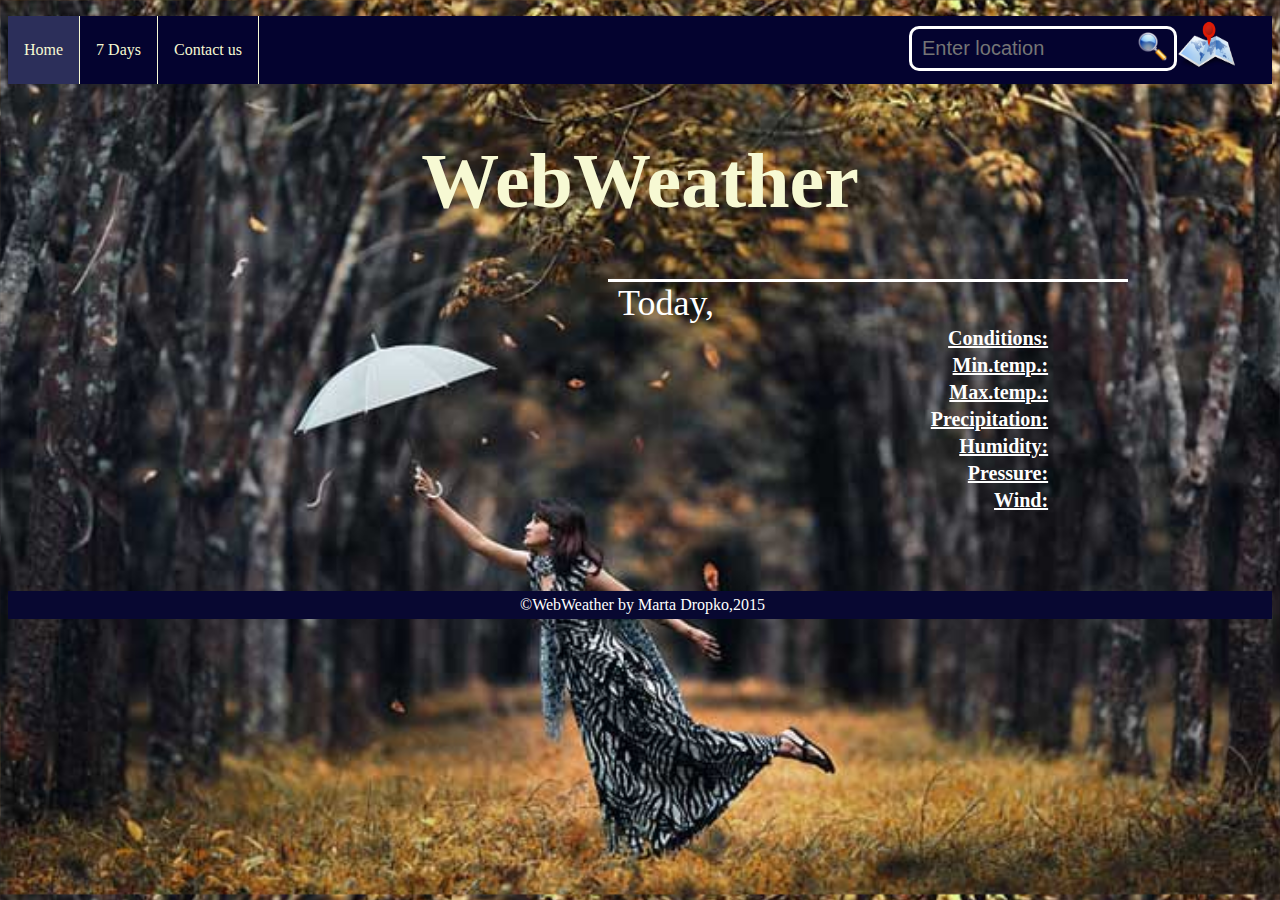
<file: index.html>
<!DOCTYPE html>
<html lang="en">
<head>
    <meta charset="UTF-8">
    <title>WebWeather</title>
    <link type="text/css" rel="stylesheet" href="css/index.css" >
    <script src="https://ajax.googleapis.com/ajax/libs/jquery/1.11.3/jquery.min.js"></script>

</head>
<body>
    
<div id="menu" class="mainMenu">
    <div class="menuBody">
            <nav><ul id="navigation">
                <li><a href="index.html" title="Home" class="active">Home</a> </li>
                <li><a href="7days.html" title="Forecast 7 days">7 Days</a> </li>
                <li><a href="contact_us.html" title="Contuct us">Contact us</a></li>
                <li> </li>
                 <form id="locationForm" method="get">
                    <input type="text" id="locationF"  name="locationC" placeholder="Enter location" autofocus>
                    <button onclick="submit" id="go_button"><img src="img/search-icon1.png" width="30px" height="30px" alt="Find Location"></button>
                    <button onclick="currentPosition()" id="locBut"><img src="img/location.png" width="60px" height="60px" alt="Find Location"></button>
                 </form>
             </ul></nav>
             <header>
                 <h1 id="title"><b>WebWeather</b></h1>
             </header>
             
             <div id="locationPicker">
                
             </div>
     </div>
 </div>
 <div id="page" class="page">

     <section id="content">
         <div id="locTitle"><p><span id="cityTitle"></span></p></div>

         <div id="today">
             <div id="dateStatus"> Today, <span id="todayDate"></span></div>
             <div id="status">
                 <div id="todayPic"></div>
                 <div id="todayTemp"></div>
                 <div id="otherDetails">
                     <table>
                         <tr>
                             <th>Conditions:</th>
                             <td id="todayCond"></td>
                         </tr>
                         <tr>
                             <th>Min.temp.:</th>
                             <td id="todayMin"></td>
                         </tr>
                         <tr>
                             <th>Max.temp.:</th>
                             <td id="todayMax"></td>
                         </tr>
                         <tr>
                             <th>Precipitation:</th>
                             <td id="todayPrecip"></td>
                         </tr>
                         <tr>
                             <th>Humidity:</th>
                             <td id="todayHumidity"></td>
                         </tr>
                         <tr>
                             <th>Pressure:</th>
                             <td id="todayPressure"></td>
                         </tr>
                         <tr>
                             <th>Wind:</th>
                             <td id="todayWind"></td>
                         </tr>
                     </table>
                 </div>
             </div>

         </div>
         

     </section>
 </div>
         <footer>
             <div id="mainPageBot" class="allFooters">
                 <p>&copy;WebWeather by Marta Dropko,2015</p>
             </div>
         </footer>
 <script src="js/defaultPos.js"></script>
 <script src="js/location.js"></script>
 <script src="js/desired.js"></script> 

 </body>
 </html>
</file>
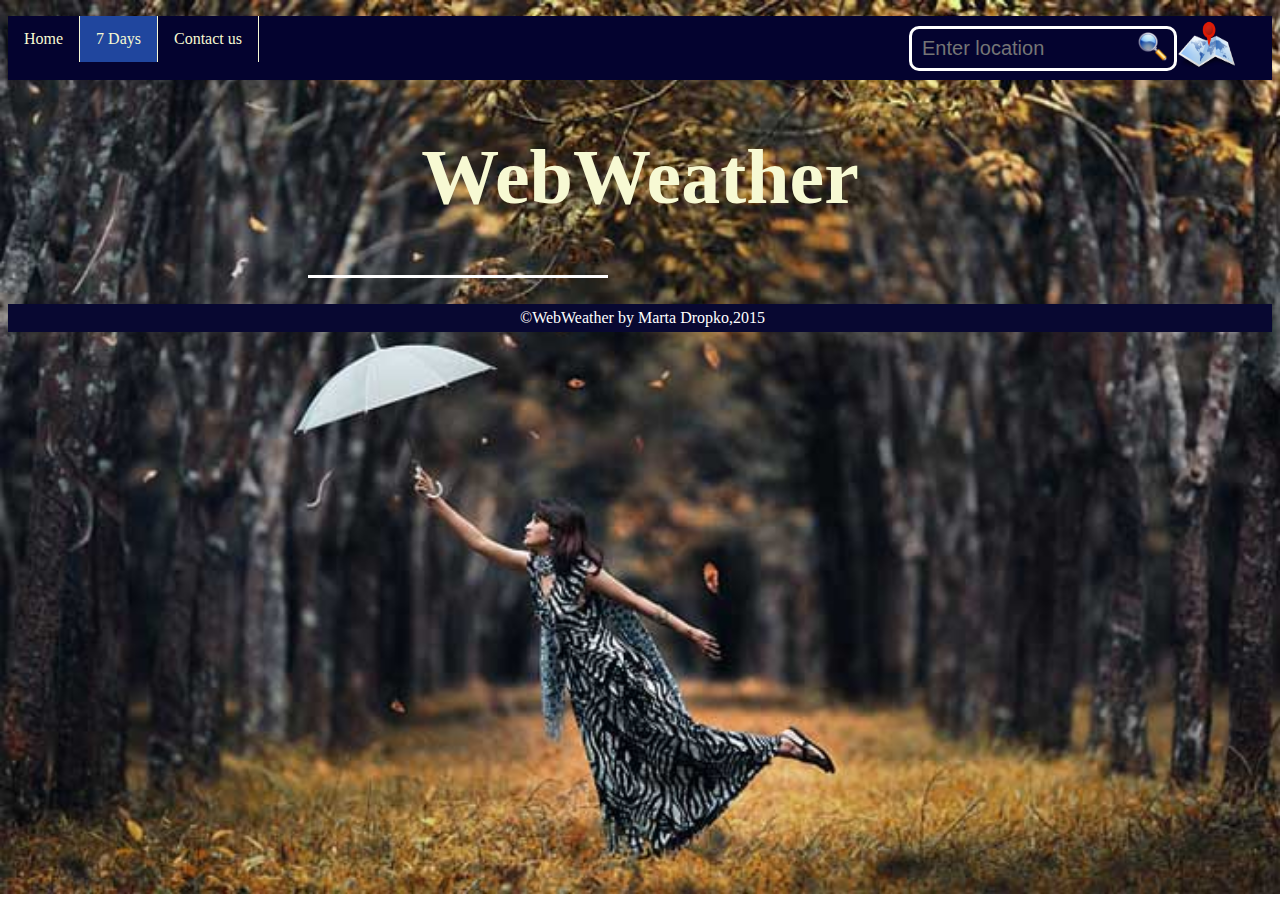
<file: 7days.html>
<!doctype html>
<html lang="en">
<head>
    <meta charset="UTF-8">
    <title>WebWeather</title>
    <link type="text/css" rel="stylesheet" href="css/main.css">
    <link type="text/css" rel="stylesheet" href="css/7days.css">
    <script src="https://ajax.googleapis.com/ajax/libs/jquery/1.11.3/jquery.min.js"></script>
</head>
<body>
<div id="menu" class="mainMenu">
    <div class="menuBody">
            <nav><ul id="navigation">
                <li><a href="index.html" title="Home">Home</a> </li>
                <li><a href="7days.html" title="Forecast 7 days" class="active">7 Days</a> </li>
                <li><a href="contact_us.html" title="Contuct us">Contact us</a></li>
                <li> </li>
                 <form id="locationForm" method="get">
                     <input type="text" id="locationF" list="cities" name="locationC" placeholder="Enter location" autofocus>
                     <button onclick="submit" id="go_button"><img src="img/search-icon1.png" width="30px" height="30px" alt="Find Location"></button>
                     <button onclick="currentPosition()" id="locBut"><img src="img/location.png" width="60px" height="60px" alt="Find Location"></button>
                 </form>
             </ul></nav>
             <header>
                 <h1 id="title"><b>WebWeather</b></h1>
             </header>
             
             <div id="locationPicker">
                
             </div>
     </div>
 </div>
<div id="page" class="page">
    <section id="content">
        <div id="locTitle"><p><span id="cityTitle"></span></p></div>
        <div id="longTable">
            <table id="sevenDays"  ></table>
        </div>

    </section>
</div>
 <footer>
    <div id="mainPageBot" class="allFooters">
        <p>&copy;WebWeather by Marta Dropko,2015</p>
    </div>
</footer>

<script src="js/7days.js"></script>

</body>
</html>
</file>
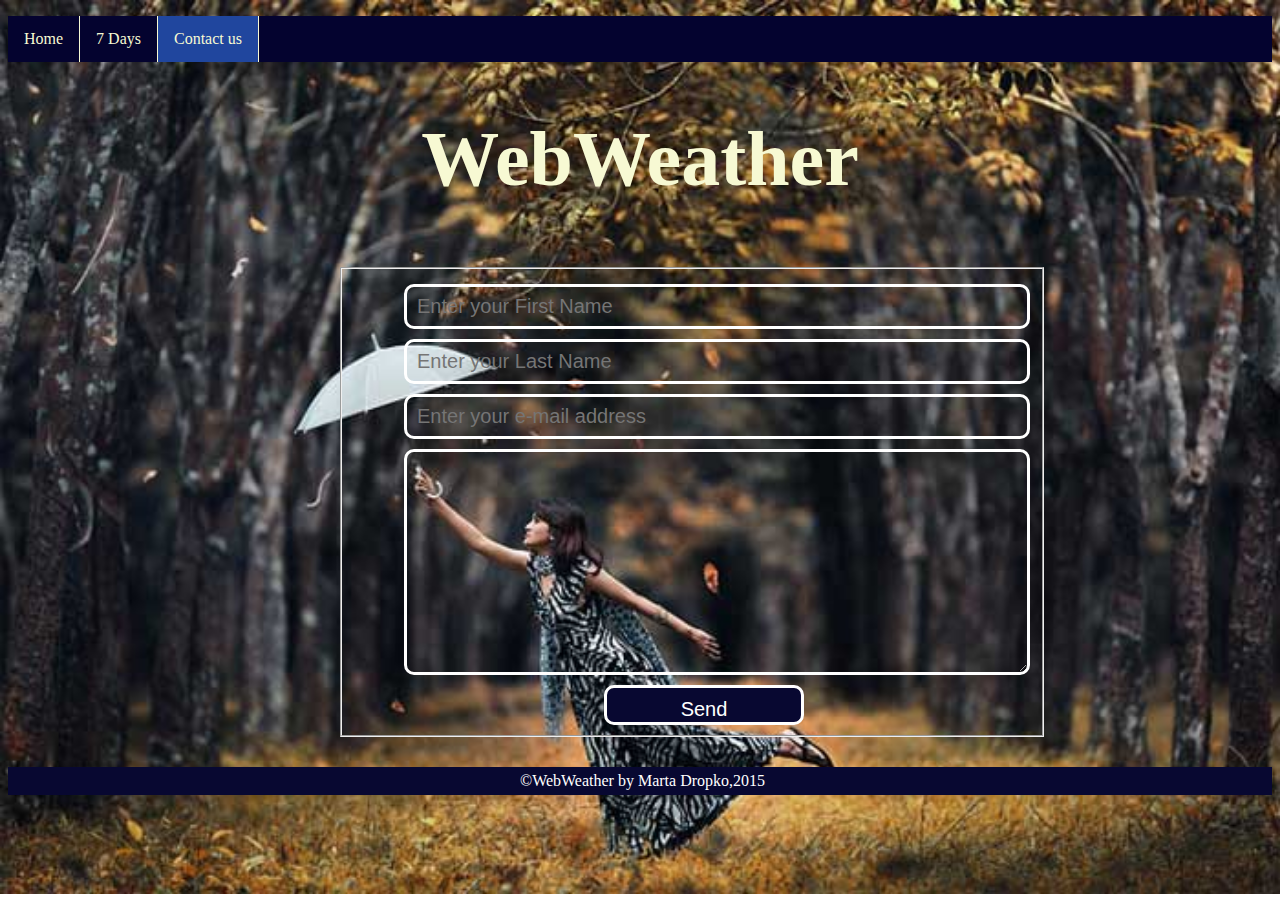
<file: contact_us.html>
<!doctype html>
<html lang="en">
<head>
    <meta charset="UTF-8">
    <title>Contact Us</title>
    <link type="text/css" rel="stylesheet" href="css/main.css">
    <link type="text/css" rel="stylesheet" href="css/contact_us.css">
</head>
<body>
<div id="menu" class="mainMenu">
    <div class="menuBody">
            <nav><ul id="navigation">
                <li><a href="index.html" title="Home">Home</a> </li>
                <li><a href="7days.html" title="Forecast 7 days">7 Days</a> </li>
                <li><a href="contact_us.html" title="Contuct us" class="active">Contact us</a></li>
                <li> </li>
                
             </ul></nav>
             <header>
                 <h1 id="title"><b>WebWeather</b></h1>
             </header>
             
             <div id="locationPicker">
                
             </div>
     </div>
 </div>
<div id="page" class="page">
    <section id="contactForm">
        <form method="post" action="">
            <fieldset>
                <input type="text" name="name" id="firstname"   placeholder="Enter your First Name" required autofocus size="25"><br>
                <input type="text" name="name" id="lastname" placeholder="Enter your Last Name"required size="25"><br>
                <input type="email" name="email" id="email" placeholder="Enter your e-mail address" required pattern="^[a-zA-Z0-9_.+-]+@[a-zA-Z0-9-]+\.[a-zA-Z0-9-.]+$" size="25"><br>
                <textarea name="Message" rows="10" cols="40" id="Message" required></textarea><br><br>
                <input type="submit" value="Send" id="send">
            </fieldset>
        </form>
    </section>
</div>
<footer>
    <div id="mainPageBot" class="allFooters">
        <p>&copy;WebWeather by Marta Dropko,2015</p>
    </div>
</footer>
</body>
</html>
</file>
<file: css/index.css>
body{
    background-image: url("../img/fon.jpg");
   background-size: cover;
-webkit-background-size: cover;
-o-background-size: cover;
-moz-background-size: cover;
}
.page {
    margin:5px  600px 10px ;
    padding-top:0px;
    position:relative;
    width:520px;

}

header{
    top: 1px;
    text-align: center;
    /*padding: 5px 5px 5px 10px;*/
    color: #F7F9D3;
    font-size:39px;
}

/*navigation*/
ul {
    
    right:10;
    list-style-type: none;
    margin: 10;
    padding: 0;
    overflow: hidden;
    background-color: #04032F;
    width: 100%;
}

li {
    float:left;
    border-right:1px solid #F7F9D3;
}

li a {
    display: block;
    color: #F7F9D3;
    text-align: center;
    padding: 25px 16px;
    text-decoration: none;
}

li a:hover {
    background-color: #434C62;
}

.active {
    background-color: #2C2F5A;
}

/***************/

/*Search*/
#locBut{
    background: transparent;
    border:0;
    padding:0;
    color: white;
}

#locationPicker{
    position: relative;
    right:0;
    
}
#locationF {
    width: 200px;
    height: 19px;
    margin-left: 650px;
    margin-right: 0;
    outline: none;
    -webkit-appearance: none;
    border: none;
    text-align: left;
    float: left;
    padding: 10px;
    margin-top: 10px;
    border-top-left-radius: 10px;
    border-bottom-left-radius: 10px;
    font: 20px sans-serif;
    background-color: rgba(0,0,0,0);
    border-top: 3px solid;
    border-left: 3px solid;
    border-bottom: 3px solid;
    border-color: white;
    color: white;
}

#go_button {
    float: left;
    margin-top: 10px;
    height: 45px;
    border-bottom-right-radius: 10px;
    border-top-right-radius:10px;
    border: none;
    background: #fff;
    outline: none;
    background-color: rgba(0,0,0,0);
    border-top: 3px solid;
    border-right: 3px solid;
    border-bottom: 3px solid;
    border-color: white;
    color:white;
}

/************/
   

form{
    padding:0;
    margin:0;
}



/*Content area
#mainPage, a#mainPage {
    width: inherit;
    padding: 0;
    margin:0;
}
*/
/*INFORMATION AREA*/

#locTitle, #locTitle  p {
    padding: 0;
    margin:0;
}

#locTitle p{
    position: relative;
    padding-left: 30px;

    font-size: 4em;
    color: white;
    border-bottom: 3px solid white;
}

#content{
    background-color: rgba(0,0,0,0); ;
    padding:0;
    margin:0;
    color: white;
    left:10px;
}


/*REMASTERED*/
#dateStatus{
    font-size: 36px;
    padding-left: 10px;
}

#status{
    font-size: 36px;
    display: flex;
    width:1000px;
    margin:0;
    padding:0;
}
#today{
    background-color: rgba(0,0,0,0);
}

#todayPic{
    width:150px;
}
#todayPic img{
    width: 200px;
    height:200px;
}
#todayTemp{
    font-size: 36px;
}
#otherDetails{
    font-size: 20px;
    position:relative;
    padding: 0 0 60px;
    width:300px;
}

#otherDetails table{
    width:inherit;
}

 #otherDetails th{
    text-align: right;
     text-decoration: underline;
}
 #otherDetails td{
     text-align: right;
 }

#contactForm{
    margin: 20px;
    padding:10px;
    color:white ;
    background-color:inherit ;
}

footer{
    background-color: #080831;
    
}

footer p{
    text-align: center;
    color:white;
    padding: 5px 5px 5px 10px;
}
</file>
<file: css/main.css>
body{
    background-image: url("../img/fon.jpg");
    background-repeat: no-repeat;
    background-size: 100% auto;
}
.page {
    margin:5px  300px 10px ;
    padding-top:0px;
    position:relative;
    width:300px;

}

header{
    top: 1px;
    text-align: center;
    /*padding: 5px 5px 5px 10px;*/
    color: #F7F9D3;
    font-size:39px;
}

/*navigation*/
ul {
    
    right:10;
    list-style-type: none;
    margin: 10;
    padding: 0;
    overflow: hidden;
    background-color: #04032F;
    width: 100%;
}

li {
    float:left;
    border-right:1px solid #F7F9D3;
}

li a {
    display: block;
    color: #F7F9D3;
    text-align: center;
    padding: 14px 16px;
    text-decoration: none;
}

li a:hover:not(.active) {
    background-color: #434C62;
}

.active {
    background-color: #20469E;
}

/***************/

/*Search*/
#locBut{
    background: transparent;
    border:0;
    padding:0;
    color: white;
}

#locationPicker{
    position: relative;
    right:0;
    
}
#locationF {
    width: 200px;
    height: 19px;
    margin-left: 650px;
    margin-right: 0;
    outline: none;
    -webkit-appearance: none;
    border: none;
    text-align: left;
    float: left;
    padding: 10px;
    margin-top: 10px;
    border-top-left-radius: 10px;
    border-bottom-left-radius: 10px;
    font: 20px sans-serif;
    background-color: rgba(0,0,0,0);
    border-top: 3px solid;
    border-left: 3px solid;
    border-bottom: 3px solid;
    border-color: white;
    color: white;
}

#go_button {
    float: left;
    margin-top: 10px;
    height: 45px;
    border-bottom-right-radius: 10px;
    border-top-right-radius:10px;
    border: none;
    background: #fff;
    outline: none;
    background-color: rgba(0,0,0,0);
    border-top: 3px solid;
    border-right: 3px solid;
    border-bottom: 3px solid;
    border-color: white;
    color:white;
}

/************/
   

form{
    padding:0;
    margin:0;
}



/*Content area

#mainPage, a#mainPage {
    width: inherit;
    padding: 0;
    margin:0;
}
*/
/*INFORMATION AREA*/

#locTitle, #locTitle  p {
    padding: 0;
    margin:0;
}

#locTitle p{
    position: relative;
    padding-left: 30px;

    font-size: 4em;
    color: white;
    border-bottom: 3px solid white;
}

#content{
    background-color: rgba(0,0,0,0); ;
    padding:0;
    margin:0;
    color: white;
    left:10px;
}


/*REMASTERED*/
#dateStatus{
    font-size: 36px;
    padding-left: 10px;
}

#status{
    font-size: 36px;
    display: flex;
    width:1000px;
    margin:0;
    padding:0;
}
#today{
    background-color: rgba(0,0,0,0);
}

#todayPic{
    width:150px;
}
#todayPic img{
    width: 200px;
    height:200px;
}
#todayTemp{
    font-size: 36px;
}
#otherDetails{
    font-size: 20px;
    position:relative;
    padding: 0 0 60px;
    width:300px;
}

#otherDetails table{
    width:inherit;
}

 #otherDetails th{
    text-align: right;
     text-decoration: underline;
}
 #otherDetails td{
     text-align: right;
 }

#contactForm{
    margin: 20px;
    padding:10px;
    color:white ;
    background-color:inherit ;
}

footer{
    background-color: #080831;
    
}

footer p{
    text-align: center;
    color:white;
    padding: 5px 5px 5px 10px;
}
</file>
<file: css/7days.css>
table{
    width: 800px;
    position:relative;
    margin:10px auto;
    padding: 0;
    text-align: center;
    border-spacing: 5px 5px;
}

caption{
    font-size: 5em;
}

#longTable{
    position: relative;
    top:-20px;
    background-color: inherit;
}
#tableHeader {
    font-size: 20px;
    color:black;
    background-color: #E7E8EA;
}


th,td{
    margin: 5px;
    border: 1px solid white;
}

.icons img{
    width:73px;
    height:54px;
}

.sevenD{
    background-color:#04032F ;
    color:white;
    font-size: 20px;
}

.sevenOth{
    background-color: #04032F;
    color: white;
}
</file>
<file: css/contact_us.css>
#firstname {
    width: 600px;
    height: 19px;
    margin-left: 50px;
    margin-right: 50;
    outline: none;
    -webkit-appearance: none;
    border: none;
    text-align: left;
    float: left;
    padding: 10px;
    margin-top: 10px;
    border-top-left-radius: 10px;
    border-bottom-left-radius: 10px;
    border-top-right-radius: 10px;
    border-bottom-right-radius: 10px;
    font: 20px sans-serif;
    background-color: rgba(0,0,0,0);
    border-top: 3px solid;
    border-left: 3px solid;
    border-right: 3px solid;
    border-bottom: 3px solid;
    border-color: white;
    color: white;
}
#lastname {
    width: 600px;
    height: 19px;
    margin-left: 50px;
    margin-right: 50;
    outline: none;
    -webkit-appearance: none;
    border: none;
    text-align: left;
    float: left;
    padding: 10px;
    margin-top: 10px;
    border-top-left-radius: 10px;
    border-bottom-left-radius: 10px;
    border-top-right-radius: 10px;
    border-bottom-right-radius: 10px;
    font: 20px sans-serif;
    background-color: rgba(0,0,0,0);
    border-top: 3px solid;
    border-left: 3px solid;
    border-right: 3px solid;
    border-bottom: 3px solid;
    border-color: white;
    color: white;
}

#email {
    width: 600px;
    height: 19px;
    margin-left: 50px;
    margin-right: 50;
    outline: none;
    -webkit-appearance: none;
    border: none;
    text-align: left;
    float: left;
    padding: 10px;
    margin-top: 10px;
    border-top-left-radius: 10px;
    border-bottom-left-radius: 10px;
    border-top-right-radius: 10px;
    border-bottom-right-radius: 10px;
    font: 20px sans-serif;
    background-color: rgba(0,0,0,0);
    border-top: 3px solid;
    border-left: 3px solid;
    border-right: 3px solid;
    border-bottom: 3px solid;
    border-color: white;
    color: white;
}

#Message {
    width: 600px;
    height: 200px;
    margin-left: 50px;
    margin-right: 50;
    outline: none;
    -webkit-appearance: none;
    border: none;
    text-align: left;
    float: left;
    padding: 10px;
    margin-top: 10px;
    border-top-left-radius: 10px;
    border-bottom-left-radius: 10px;
    border-top-right-radius: 10px;
    border-bottom-right-radius: 10px;
    font: 20px sans-serif;
    background-color: rgba(0,0,0,0);
    border-top: 3px solid;
    border-left: 3px solid;
    border-right: 3px solid;
    border-bottom: 3px solid;
    border-color: white;
    color: white;
}

#send {
    width: 200px;
    height: 40px;
    margin-left: 250px;
    margin-right: 50;
    outline: none;
    -webkit-appearance: none;
    border: none;
    text-align:center;
    float: left;
    padding: 10px;
    margin-top: 10px;
    border-top-left-radius: 10px;
    border-bottom-left-radius: 10px;
    border-top-right-radius: 10px;
    border-bottom-right-radius: 10px;
    font: 20px sans-serif;
    background-color: #080831;
    border-top: 3px solid;
    border-left: 3px solid;
    border-right: 3px solid;
    border-bottom: 3px solid;
    border-color: white;
    color: white;
}
</file>
